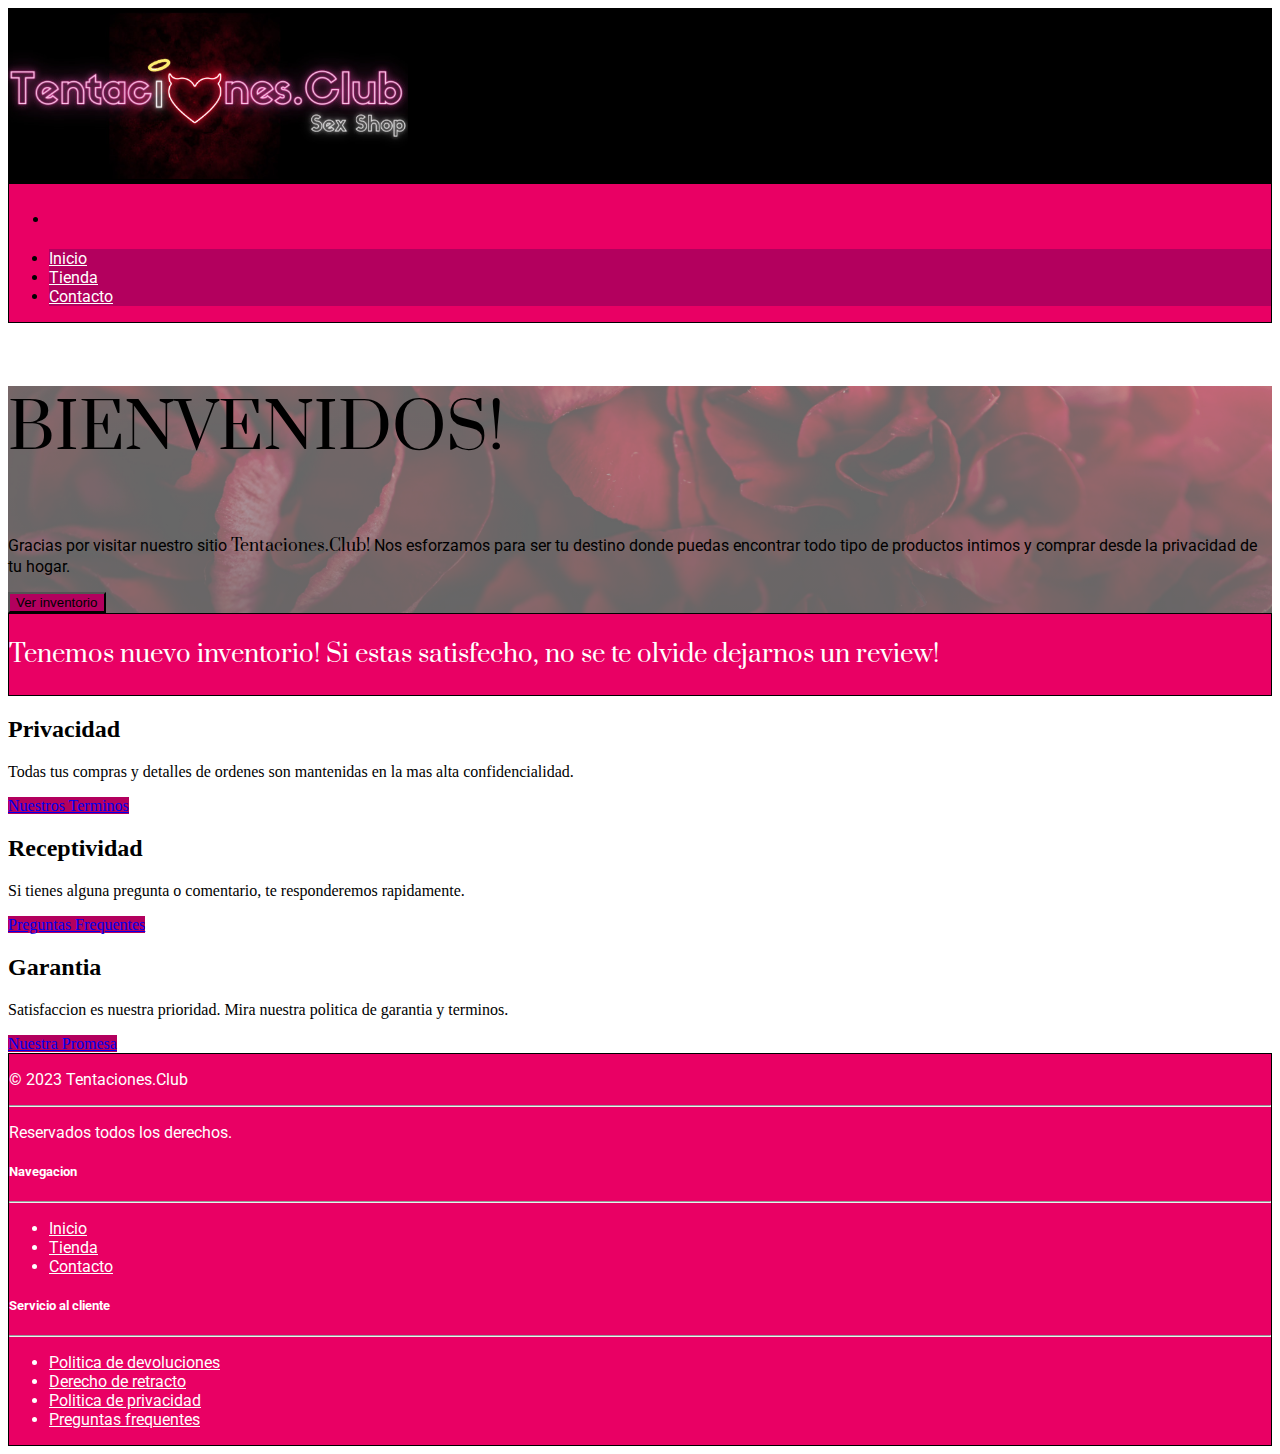
<file: index.html>
<!DOCTYPE html>
<html lang="en">

<head>
  <meta charset="UTF-8" />
  <meta name="viewport" content="width=device-width, initial-scale=1.0" />

  <!-- Bootstrap -->
  <link href="https://cdn.jsdelivr.net/npm/bootstrap@5.3.2/dist/css/bootstrap.min.css" rel="stylesheet"
    integrity="sha384-T3c6CoIi6uLrA9TneNEoa7RxnatzjcDSCmG1MXxSR1GAsXEV/Dwwykc2MPK8M2HN" crossorigin="anonymous" />
  <!-- Fonts -->
  <link rel="preconnect" href="https://fonts.googleapis.com" />
  <link rel="preconnect" href="https://fonts.gstatic.com" crossorigin />
  <link
    href="https://fonts.googleapis.com/css2?family=Prata&family=Roboto&family=Cutive+Mono&family=Unica+One&display=swap"
    rel="stylesheet" />
  <!-- CSS -->
  <link rel="stylesheet" href="./public/styles/styles.css" />
  <title>Tentaciones.Club</title>
</head>

<!-- Header -->

<body>
  <section id="header">

    <div class="row d-flex ">
      <div class="d-flex justify-content-center col-12" style="background-color: black;">
      <img src="./public/media/Screenshot_20231116_061426.png" alt="" width=400px>
    </div>
    </div>

    <nav class="maincolor">
      <div class="d-flex flex-wrap py-3 justify-content-center ">
        <div class="d-flex col-xl-6 justify-content-center px-4">
          <ul class="nav">
            <li class="nav-item"><span class="prata"></span></a></li>
          </ul>
        </div>
        <div class="d-flex  col-xl-6 justify-content-center align-items-center roboto">
          <ul class="nav flex-no-wrap">
            <li class="nav-item nav-item-custom rounded-5 mx-1">
              <a href="#" class="nav-link nav-link-custom" aria-current="page">Inicio</a>
            </li>
            <li class="nav-item nav-item-custom rounded-5 mx-1">
              <a href="./public/tienda.html" class="nav-link nav-link-custom">Tienda</a>
            </li>
            <li class="nav-item nav-item-custom rounded-5 mx-1">
              <a href="./public/contacto.html" class="nav-link nav-link-custom">Contacto</a>
            </li>
          </ul>
        </div>
      </div>
    </nav>
  </section>



  <!-- Hero -->
  <section id="hero" class="heroimage1">
    <div class="container py-5 px-5">
      <div class="row p-4 pb-0 pe-lg-0 pt-lg-5 align-items-center rounded-3 border shadow-lg translucent">
        <div class="col-sm-12 col-md-7 p-3  ">
          <p class="prata" style="color:black;font-size:7vmin;">
            BIENVENIDOS!
          </p>
          <p class="lead roboto py-2" style="color:black">
            Gracias por visitar nuestro sitio
            <span style="color: black; font-family: Prata;">Tentaciones.Club!</span>
            Nos esforzamos para ser tu destino donde puedas encontrar todo
            tipo de productos intimos y comprar desde la privacidad de tu
            hogar.
          </p>
          <div class="d-grid gap-2 d-md-flex justify-content-md-start mb-4 mb-lg-3">
            <a href="./public/tienda.html">
              <button type="button" class="btn btn-outline-light btn-lg px-4 mt-5 me-md-2 fw-bold nav-item-custom">
                Ver inventorio
              </button></a>
          </div>
        </div>
      </div>
    </div>
  </section>

<!-- Promesas -->

  <section id="promesas">
    <div class="card text-white my-5 py-4 maincolor justify-content-center text-center">
      <div class="card-body">
        <p class="text-white m-0 prata" style="font-size: x-large">
          Tenemos nuevo inventorio! Si estas satisfecho, no se te olvide
          dejarnos un review!
        </p>
      </div>
    </div>



    <div class="container py-5">
      <div class="row gx-4 gx-lg-5">
        <div class="col-md-4 mb-5">
          <div class="card h-100">
            <div class="card-body">
              <h2 class="card-title">Privacidad</h2>
              <p class="card-text">
                Todas tus compras y detalles de ordenes son mantenidas en la mas
                alta confidencialidad.
              </p>
            </div>
            <div class="card-footer">
              <a class="btn btn-outline-light btn-sm nav-item-custom" style="width: 50%;"
                href="./public/privacidad.html">Nuestros Terminos</a>
            </div>
          </div>
        </div>
        <div class="col-md-4 mb-5">
          <div class="card h-100">
            <div class="card-body">
              <h2 class="card-title">Receptividad</h2>
              <p class="card-text">
                Si tienes alguna pregunta o comentario, te responderemos
                rapidamente.
              </p>
            </div>
            <div class="card-footer">
              <a class="btn btn-outline-light btn-sm nav-item-custom" style="width: 50%;"
                href="./public/preguntas.html">Preguntas Frequentes</a>
            </div>
          </div>
        </div>
        <div class="col-md-4 mb-5">
          <div class="card h-100">
            <div class="card-body">
              <h2 class="card-title">Garantia</h2>
              <p class="card-text">
                Satisfaccion es nuestra prioridad. Mira nuestra politica de
                garantia y terminos.
              </p>
            </div>
            <div class="card-footer">
              <a class="btn btn-outline-light btn-sm nav-item-custom" style="width: 50%;"
                href="./public/devoluciones.html">Nuestra Promesa</a>
            </div>
          </div>
        </div>
      </div>
    </div>
  </section>

  <!-- Footer -->
  <footer>
    <div class="maincolor">
      <div class="container">
        <div class="row flex-wrap-reverse row-cols-1 row-cols-sm-1 row-cols-md-5 py-4 px-5 text-center">
          <div class="col mb-3 nav-link-custom align-items-center py-2">
            <p>© 2023 Tentaciones.Club</p>
            <hr />
            <p>Reservados todos los derechos.</p>
          </div>
          <div class="col mb-3"></div>
          <div class="col mb-3"></div>
          <div class="col mb-3 nav-link-custom text-center py-2">
            <h5>Navegacion</h5>
            <hr />
            <ul class="nav flex-column">
              <li class="nav-item mb-2">
                <a href="#" class="nav-link nav-link-custom p-0">Inicio</a>
              </li>
              <li class="nav-item mb-2">
                <a href="./public/tienda.html" class="nav-link nav-link-custom p-0">Tienda</a>
              </li>
              <li class="nav-item mb-2">
                <a href="./public/contacto.html" class="nav-link nav-link-custom p-0">Contacto</a>
              </li>
            </ul>
          </div>

          <div class="col mb-3 nav-link-custom text-center py-2">
            <h5>Servicio al cliente</h5>
            <hr />
            <ul class="nav flex-column">
              <li class="nav-item mb-2">
                <a href="./public/devoluciones.html" class="nav-link p-0 nav-link-custom">Politica de devoluciones</a>
              </li>
              <li class="nav-item mb-2">
                <a href="./public/retracto.html" class="nav-link p-0 nav-link-custom">Derecho de retracto</a>
              </li>
              <li class="nav-item mb-2">
                <a href="./public/privacidad.html" class="nav-link p-0 nav-link-custom">Politica de privacidad</a>
              </li>
              <li class="nav-item mb-2">
                <a href="./public/preguntas.html" class="nav-link p-0 nav-link-custom">Preguntas frequentes</a>
              </li>
            </ul>
          </div>
        </div>
      </div>
    </div>
  </footer>

  <!-- Bootstrap   -->
  <script src="https://cdn.jsdelivr.net/npm/bootstrap@5.3.2/dist/js/bootstrap.bundle.min.js"
    integrity="sha384-C6RzsynM9kWDrMNeT87bh95OGNyZPhcTNXj1NW7RuBCsyN/o0jlpcV8Qyq46cDfL"
    crossorigin="anonymous"></script>
  <!-- Javascript -->
  <script src="./index.js" charset="utf-8"></script>
</body>

</html>
</file>
<file: public/styles/styles.css>
/* 
colors #060047
#B3005E
#E90064
#FF5F9E */

.maincolor{
    /* background-color: #b3005e; */
    /* background-color: #060047; */
    background-color: #E90064;
    /* background-color: #FF5F9E; */
    border: solid black;
    border-width: 0.5px;
    border-style: double;
}

.nav-item-custom{
    background-color: #B3005E;
}

.nav-link-custom{
    color:white;
    font-family: 'Roboto',sans-serif;
}
.prata{
font-family: 'Prata', serif;
font-size: x-large;
color:white;
}

.roboto{
font-family: 'Roboto', sans-serif;
}
.jigsaw{
background-image: url("data:image/svg+xml,<svg id='patternId' width='100%' height='100%' xmlns='http://www.w3.org/2000/svg'><defs><pattern id='a' patternUnits='userSpaceOnUse' width='160' height='160' patternTransform='scale(2) rotate(0)'><rect x='0' y='0' width='100%' height='100%' fill='hsla(334, 100%, 46%, 1)'/><path d='M121.5 39.5V9.169c0-2.827 1.724-4.707 3.473-5.602l.707-.362c2.086-1.068 4.702-.631 6.359 1.026l1.985 1.985c1.349 1.349 3.235 2.018 5.14 2.128 12.336 0 12.336-18.505 0-18.505M40.75 39.499V9.17c0-2.827-1.724-4.707-3.473-5.602l-.707-.362c-2.086-1.068-4.702-.631-6.359 1.026l-1.985 1.985c-1.349 1.349-3.236 2.018-5.14 2.128-12.336 0-12.336-18.505 0-18.505m146.575 111.248c0-12.337-18.505-12.337-18.505 0 .11 1.904.78 3.79 2.128 5.139l1.985 1.985c1.657 1.657 2.094 4.273 1.026 6.36l-.362.706c-.895 1.75-2.775 3.474-5.602 3.474l-30.33-.001m49.66-63.086c0 12.336-18.505 12.336-18.505 0 .11-1.904.78-3.791 2.128-5.14l1.985-1.985c1.657-1.657 2.094-4.273 1.026-6.359l-.362-.707c-.895-1.749-2.775-3.474-5.602-3.473h-30.33m19.162 130.344c12.337 0 12.337-18.505 0-18.505-1.631 0-3.99.98-5.139 2.128l-1.985 1.985c-1.656 1.656-4.274 2.094-6.36 1.027l-.706-.362c-2.086-1.069-3.474-3.258-3.474-5.602v-34.302l.001-26.228c0-2.344-1.427-4.458-3.473-5.602l-.707-.361a5.83 5.83 0 00-6.36 1.026l-1.984 1.985c-1.144 1.152-3.508 2.128-5.14 2.128-12.336 0-12.336-18.505 0-18.505 1.904.11 3.715.86 5.14 2.128l1.985 1.985a5.812 5.812 0 006.359 1.026l.707-.362c1.287-1.485 3.473-2.775 3.473-5.602v-30.33M23.086 168.343c-12.336 0-12.336-18.505 0-18.505 1.632 0 3.992.98 5.14 2.128l1.985 1.985c1.656 1.656 4.274 2.094 6.359 1.027l.707-.362c2.086-1.069 3.474-3.258 3.474-5.602l-.001-34.302V88.485c0-2.344 1.387-4.533 3.473-5.602l.707-.361c2.085-1.068 4.703-.63 6.359 1.026l1.985 1.985c1.148 1.148 3.508 2.128 5.14 2.128 12.336 0 12.336-18.505 0-18.505-1.905.11-3.791.78-5.14 2.128l-1.985 1.985c-1.657 1.657-4.273 2.094-6.36 1.026l-.706-.362c-1.75-.895-3.474-2.775-3.474-5.602v-30.33m80.75 80.749H91.17c-2.827 0-4.707 1.724-5.602 3.473l-.362.707c-1.068 2.086-.631 4.702 1.026 6.359l1.985 1.985c1.349 1.349 2.018 3.236 2.128 5.14 0 12.336-18.505 12.336-18.505 0 0-1.632.98-3.992 2.128-5.14l1.985-1.985c1.656-1.656 2.094-4.274 1.026-6.359l-.361-.707c-1.069-2.086-3.258-3.474-5.602-3.473h-60.53c-2.344 0-4.533-1.387-5.602-3.473l-.362-.707c-1.067-2.085-.63-4.703 1.027-6.359l1.985-1.985c1.148-1.148 2.128-3.508 2.128-5.14 0-12.336-18.505-12.336-18.505 0M121.5 38H91.169c-2.827 0-4.707-1.724-5.602-3.473l-.362-.707c-1.068-2.086-.631-4.702 1.026-6.359l1.985-1.985c1.349-1.349 2.018-3.235 2.128-5.14C90.344 8 71.84 8 71.84 20.337c0 1.632.977 3.994 2.128 5.14.663.66 1.343 1.305 1.985 1.985 1.608 1.703 2.003 4.23 1.026 6.36-.11.24-.233.474-.361.706C75.48 36.577 73.359 38 71.015 38H36.712L10.485 38c-2.344 0-4.533 1.387-5.602 3.473-.12.236-.24.471-.362.707-1.067 2.085-.63 4.703 1.027 6.36l1.985 1.984c1.148 1.148 2.128 3.508 2.128 5.14C9.66 68-8.844 68-8.844 55.664'  stroke-width='0.5' stroke='hsla(0, 0%, 100%, 1)' fill='none'/></pattern></defs><rect width='800%' height='800%' transform='translate(0,0)' fill='url(%23a)'/></svg>")
;
}

ul.no-bullets {
    list-style-type: none; /* Remove bullets */
    padding: 0; /* Remove padding */
    margin: 0; /* Remove margins */
  }

.heroimage1{
    background-image: linear-gradient(rgba(0, 0, 0, 0.3),
    rgba(0, 0, 0, 0.7)) , url("../media/pexels-karolina-grabowska-4195587.jpg");
    height: 50%;
    background-size: cover;
}  

.heroimage2{
    background-image: linear-gradient(rgba(0, 0, 0, 0.3),
    rgba(0, 0, 0, 0.7)) , url("../media/pexels-nubia-navarro-\(nubikini\)-1517361.jpg");
    height: 50%;
    background-size: cover;
}  

.heroimage3{
    background-image: linear-gradient(rgba(0, 0, 0, 0.3),
    rgba(0, 0, 0, 0.7)) , url("../media/pexels-monstera-production-5874738\(wide\).png");
    height: 50%;
    background-size: cover;
}  


.heroimage4{
    background-image: linear-gradient(rgba(0, 0, 0, 0.3),
    rgba(0, 0, 0, 0.7)) , url("../media/pexels-cottonbro-studio-9376115_wide.png");
    height: 50%;
    background-size: cover;
}  

.heroimage5{
    background-image: linear-gradient(rgba(0, 0, 0, 0.3),
    rgba(0, 0, 0, 0.7)) , url("../media/pexels-magda-ehlers-985266.jpg");
    height: 50%;
    background-size: cover;
}  

.heroimage6{
    background-image: linear-gradient(rgba(0, 0, 0, 0.3),
    rgba(0, 0, 0, 0.7)) , url("../media/pexels-arunodhai-v-939129.jpg");
    height: 50%;
    background-size: cover;
}  
.translucent{
  background-color: hsl(0, 0%, 100%, 0.4);
}
</file>
